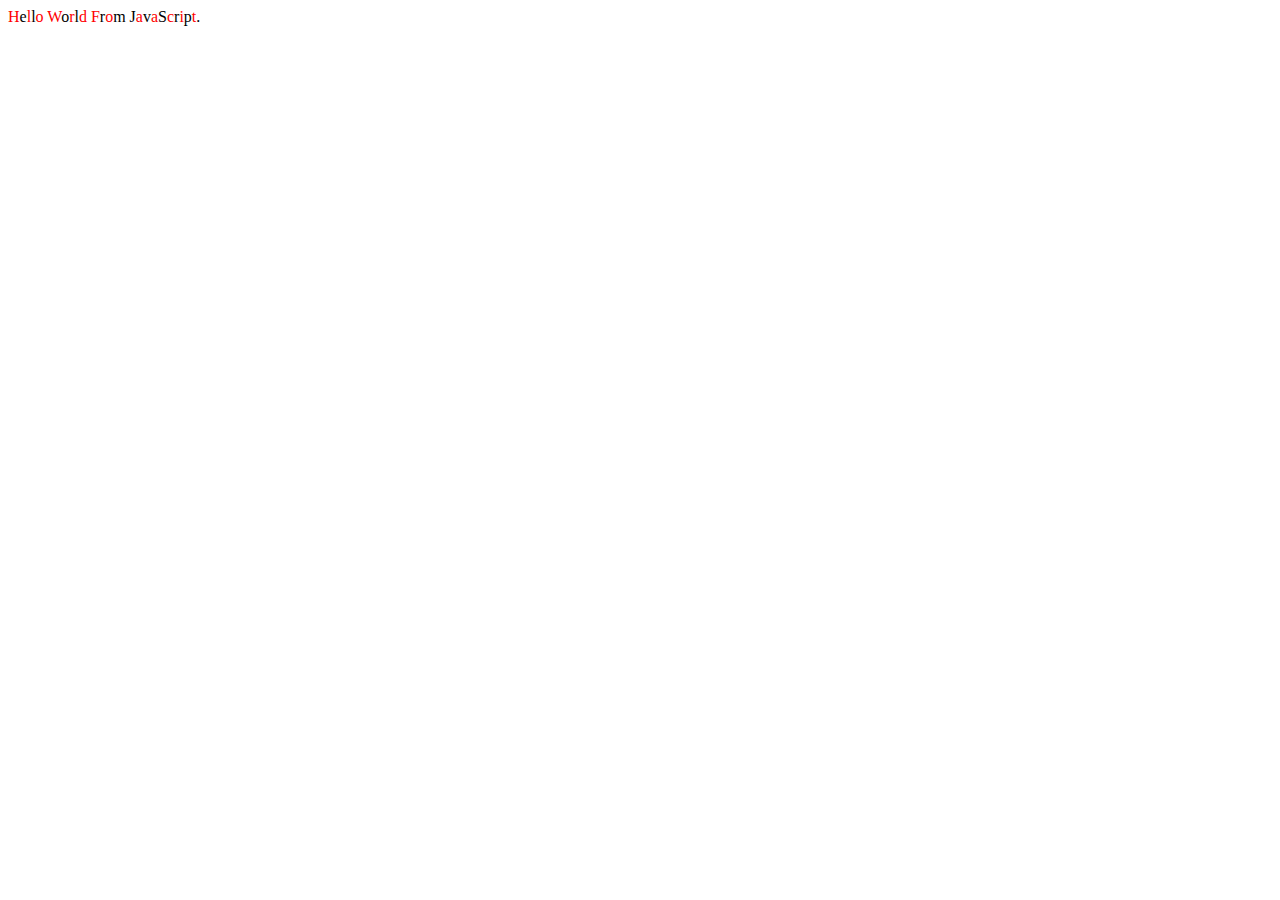
<file: Zadatak JS/index.html>
<!DOCTYPE html>
<html lang="en">
<head>
    <meta charset="UTF-8">
    <meta http-equiv="X-UA-Compatible" content="IE=edge">
    <meta name="viewport" content="width=device-width, initial-scale=1.0">
    <title>Zadatak Hello World From Java script</title>
</head>
<body>
    <script src="script.js"></script>
</body>
</html>
</file>
